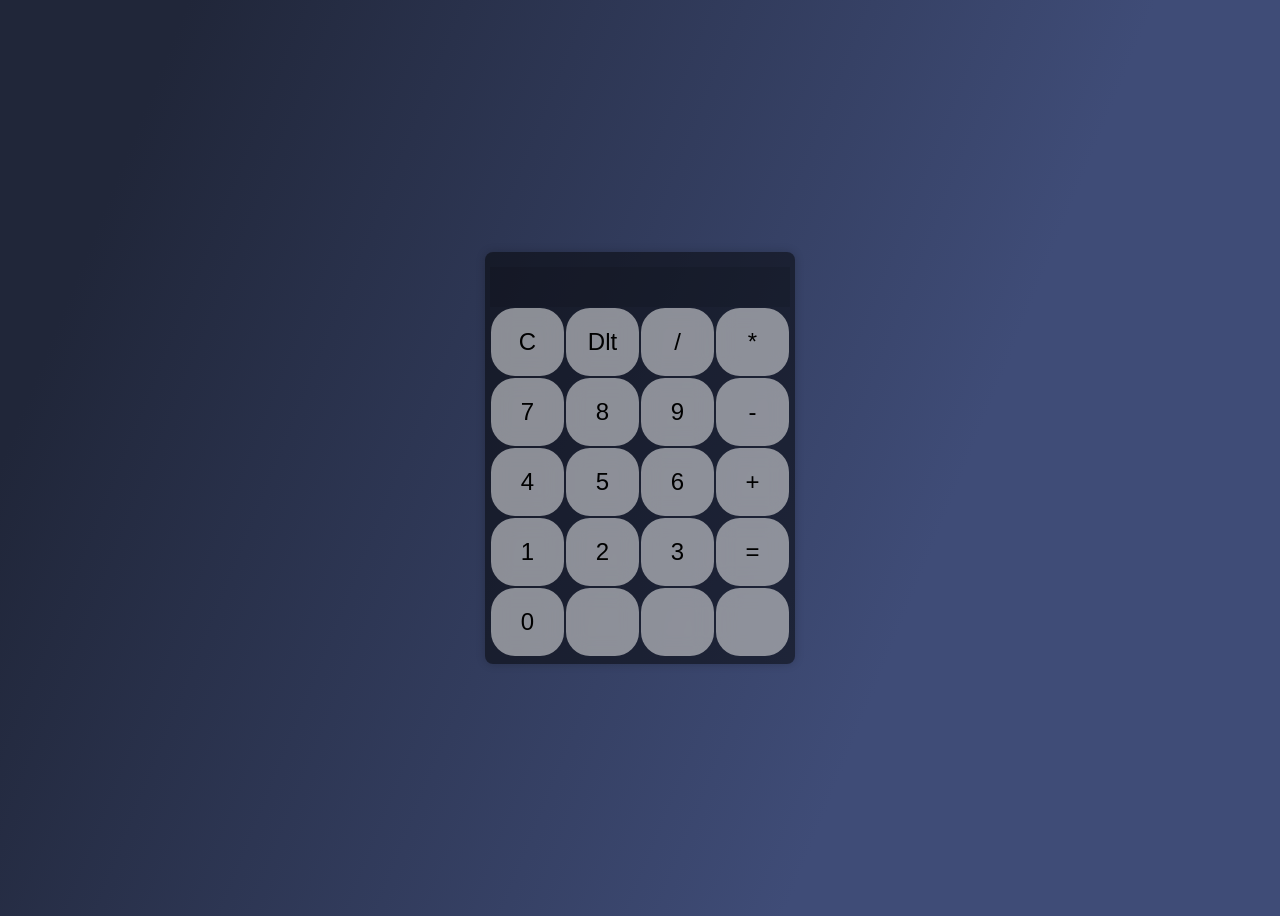
<file: index.html>
<!DOCTYPE html>
<html lang="en">
<head>
    <meta charset="UTF-8">
    <meta name="viewport" content="width=device-width, initial-scale=1.0">
    <title>Kuttalator</title>
    <link rel="stylesheet" href="bootiful.css">
</head>
<body>
    <div class="calculator">
        <div class="display" id="display"></div>
        <div class="buttons">
            <button class="btn" onclick="clearDisplay()">C</button>
            <button class="btn" onclick="deleteLast()">Dlt</button>
            <button class="btn" onclick="appendToDisplay('/')">/</button>
            <button class="btn" onclick="appendToDisplay('*')">*</button>

            <button class="btn" onclick="appendToDisplay('7')">7</button>
            <button class="btn" onclick="appendToDisplay('8')">8</button>
            <button class="btn" onclick="appendToDisplay('9')">9</button>
            <button class="btn" onclick="appendToDisplay('-')">-</button>

            <button class="btn" onclick="appendToDisplay('4')">4</button>
            <button class="btn" onclick="appendToDisplay('5')">5</button>
            <button class="btn" onclick="appendToDisplay('6')">6</button>
            <button class="btn" onclick="appendToDisplay('+')">+</button>

            <button class="btn" onclick="appendToDisplay('1')">1</button>
            <button class="btn" onclick="appendToDisplay('2')">2</button>
            <button class="btn" onclick="appendToDisplay('3')">3</button>
            <button class="btn" onclick="calculateResult()">=</button>

            <button class="btn" onclick="appendToDisplay('0')">0</button>
            <button class="btn" ></button>
            <button class="btn"></button>
            <button class="btn"></button>
        </div>
    </div>

    <script src="cooked.js"></script>
</body>
</html>
</file>
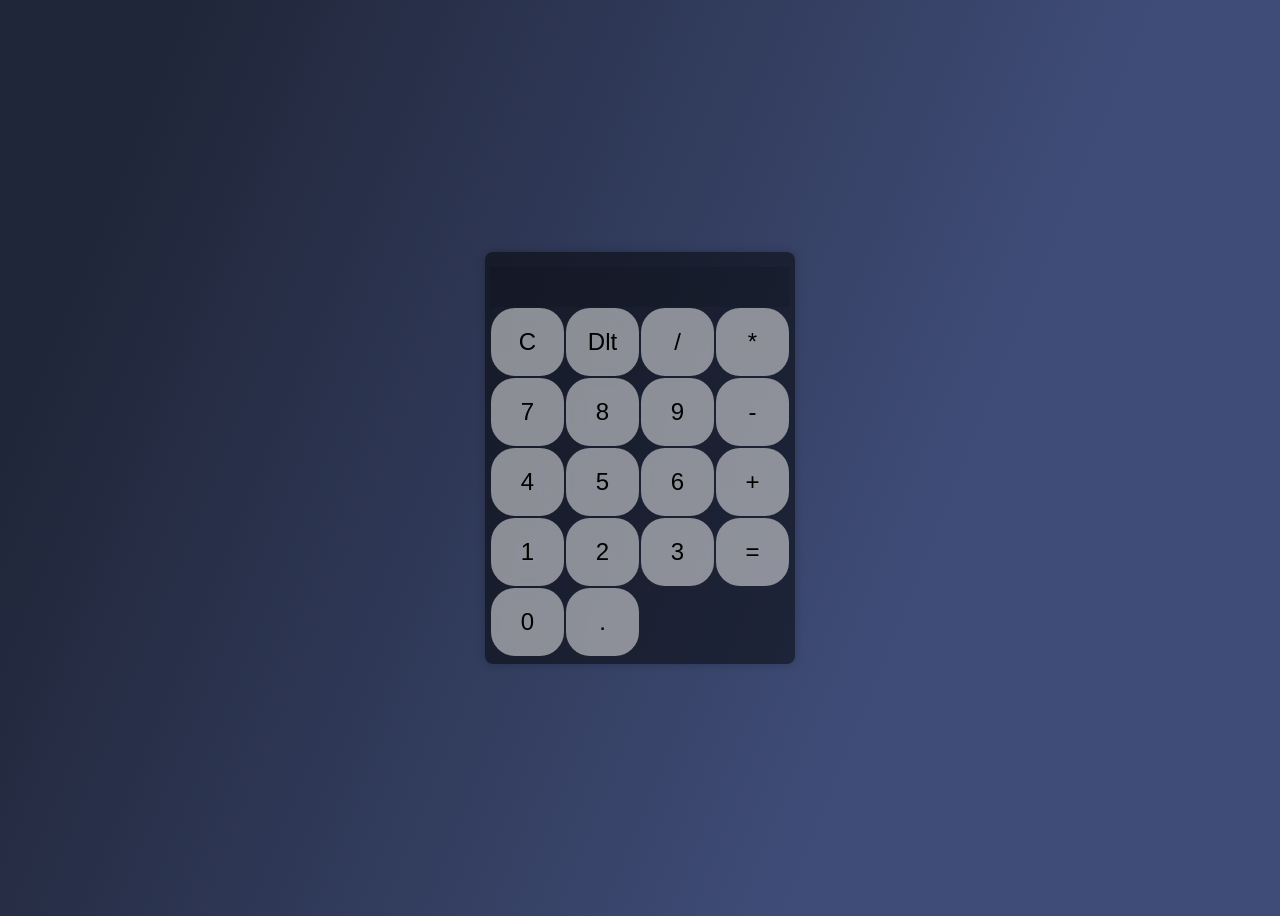
<file: main.html>
<!DOCTYPE html>
<html lang="en">
<head>
    <meta charset="UTF-8">
    <meta name="viewport" content="width=device-width, initial-scale=1.0">
    <title>Simple Calculator</title>
    <link rel="stylesheet" href="bootiful.css">
</head>
<body>
    <div class="calculator">
        <div class="display" id="display"></div>
        <div class="buttons">
            <button class="btn" onclick="clearDisplay()">C</button>
            <button class="btn" onclick="deleteLast()">Dlt</button>
            <button class="btn" onclick="appendToDisplay('/')">/</button>
            <button class="btn" onclick="appendToDisplay('*')">*</button>

            <button class="btn" onclick="appendToDisplay('7')">7</button>
            <button class="btn" onclick="appendToDisplay('8')">8</button>
            <button class="btn" onclick="appendToDisplay('9')">9</button>
            <button class="btn" onclick="appendToDisplay('-')">-</button>

            <button class="btn" onclick="appendToDisplay('4')">4</button>
            <button class="btn" onclick="appendToDisplay('5')">5</button>
            <button class="btn" onclick="appendToDisplay('6')">6</button>
            <button class="btn" onclick="appendToDisplay('+')">+</button>

            <button class="btn" onclick="appendToDisplay('1')">1</button>
            <button class="btn" onclick="appendToDisplay('2')">2</button>
            <button class="btn" onclick="appendToDisplay('3')">3</button>
            <button class="btn" onclick="calculateResult()">=</button>

            <button class="btn" onclick="appendToDisplay('0')">0</button>
            <button class="btn" onclick="appendToDisplay('.')">.</button>
        </div>
    </div>

    <script src="cooked.js"></script>
</body>
</html>
</file>
<file: bootiful.css>
body {
    display: flex;
    justify-content: center;
    align-items: center;
    height: 100vh;
    background: linear-gradient(112.1deg, rgb(32, 38, 57) 11.4%, rgb(63, 76, 119) 70%);
    font-family: Arial, sans-serif;
}

.calculator {
    width: 300px;
    box-shadow: 0 0 10px rgba(0, 0, 0, 0.2);
    border-radius: 8px;
    padding-left: 5px;
    padding-right: 5px;
    padding-bottom: 7px;
    padding-top: 15px;
    overflow: hidden;
    background-color: rgb(0, 0, 0 , 0.5);

}

.display {
    background-color: rgb(0, 0, 0 , 0.1);
    color: white;
    padding: 20px;
    font-size: 2em;
    text-align: right;
}

.buttons {
    display: grid;
    grid-template-columns: repeat(4, 1fr);
}

.btn {
    
    padding: 20px;
    border: none;
    border-radius: 24px;
    margin: 1px;
    background-color: #f0f0f0;
    font-size: 1.5em;
    cursor: pointer;
    background: rgba(255, 255, 255, 0.5);
    backdrop-filter: blur(10px);
    transition: background-color 0.3s;
}

.btn:hover {
    background-color: #e0e0e0;
}

.btn:active {
    background-color: #ddd;
}
</file>
